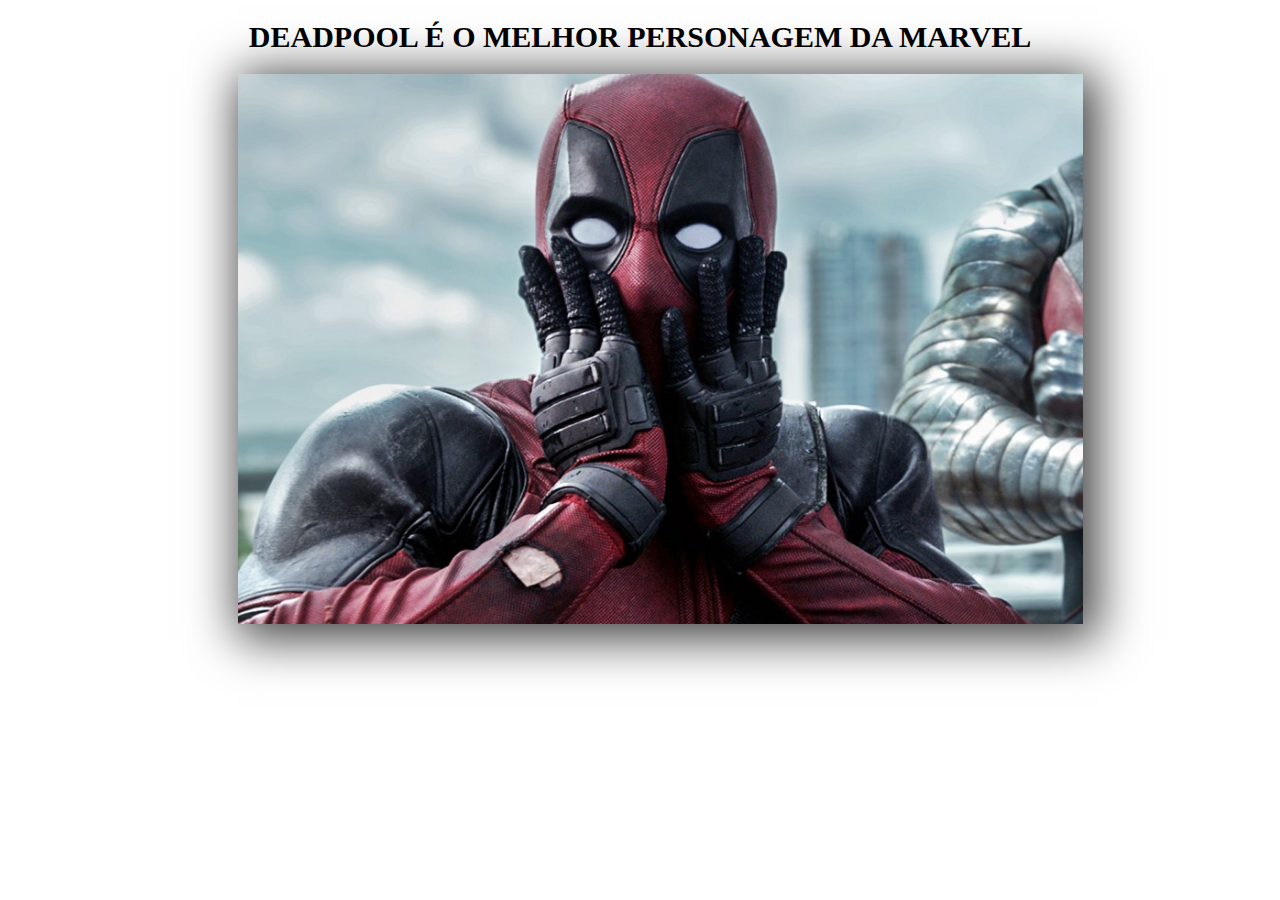
<file: portifolio/dead.html>
<!DOCTYPE html>
<html lang="en">
<head>
    <meta charset="UTF-8">
    <meta http-equiv="X-UA-Compatible" content="IE=edge">
    <meta name="viewport" content="width=device-width, initial-scale=1.0">
    <link rel="stylesheet" href="dead.css">
    <link rel="shortcut icon" href="img/icons8-comics-67.ico" type="image/x-icon">
    <title>Achou!</title>
</head>
<body>
    <div>
        <h1> DEADPOOL É O MELHOR PERSONAGEM DA MARVEL</h1>
        <img src="img/img-deadpoool.jpg">
    </div>
</body>
</html>
</file>
<file: portifolio/dead.css>
h1 {
    text-align: center;
    font-size: 30px;
}
img {
    margin-left: 230px;
    height: 550px;
    box-shadow: 7px 7px 46px 8px rgba(0,0,0,0.75);
}
</file>
